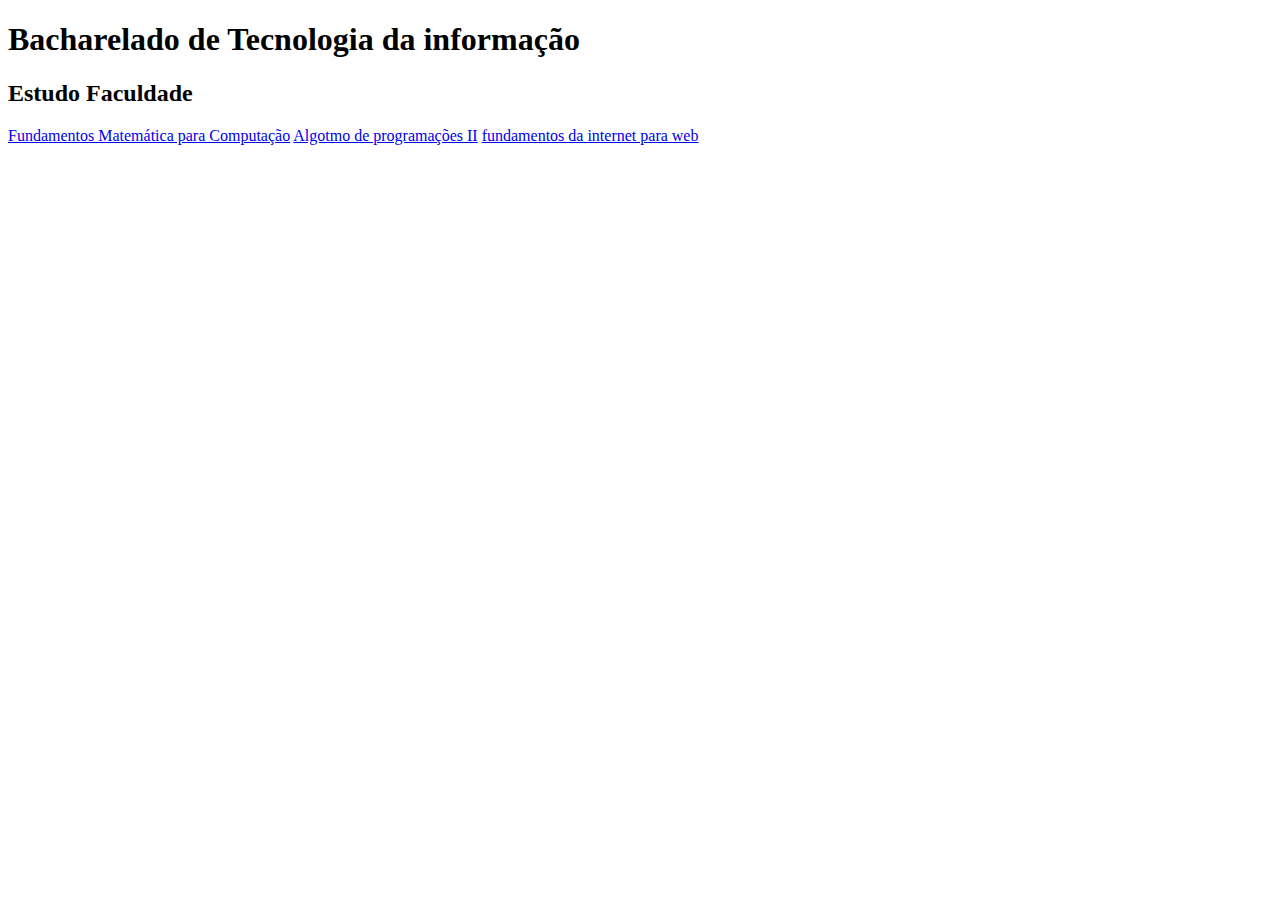
<file: templates/index.html>
<!DOCTYPE html>
<html lang="pt-br">
<head>
    <meta charset="UTF-8">
    <meta name="viewport" content="width=device-width, initial-scale=1.0">
    <title>Home page</title>
</head>
<body>
    <h1>Bacharelado de Tecnologia da informação</h1>
    <h2>Estudo Faculdade</h2>
    <a href="faculdade/fundamate.html">Fundamentos Matemática para Computação</a>
    <a href="faculdade/algorprogram.html">Algotmo de programações II</a>
    <a href="faculdade/fundainterweb.html">fundamentos da internet para web</a>
    
</body>
</html>
</file>
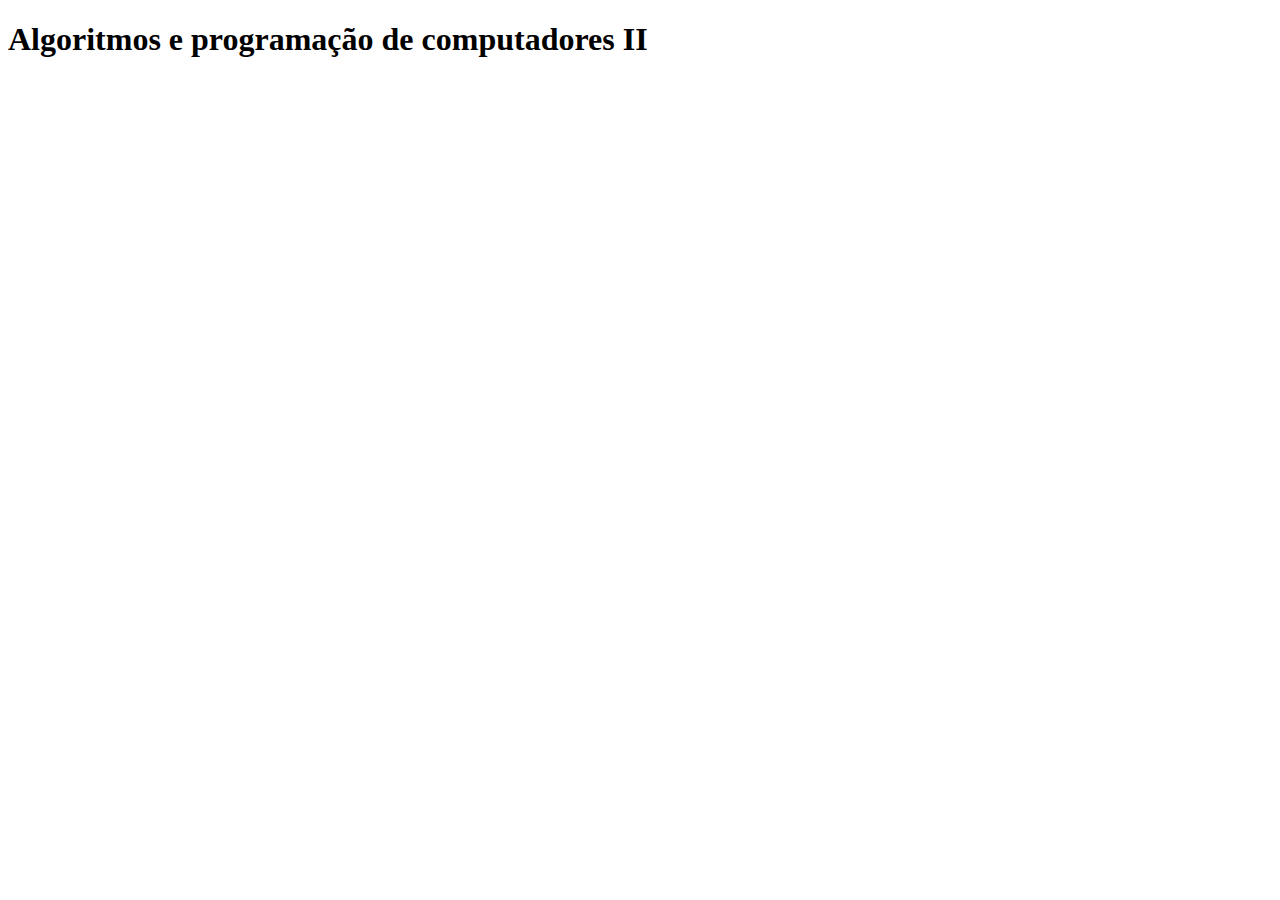
<file: templates/faculdade/algorprogram.html>
<!DOCTYPE html>
<html lang="en">
<head>
    <meta charset="UTF-8">
    <meta name="viewport" content="width=device-width, initial-scale=1.0">
    <title>APCII</title>
</head>
<body>
    <h1>Algoritmos e programação de computadores II</h1>
    
</body>
</html>
</file>
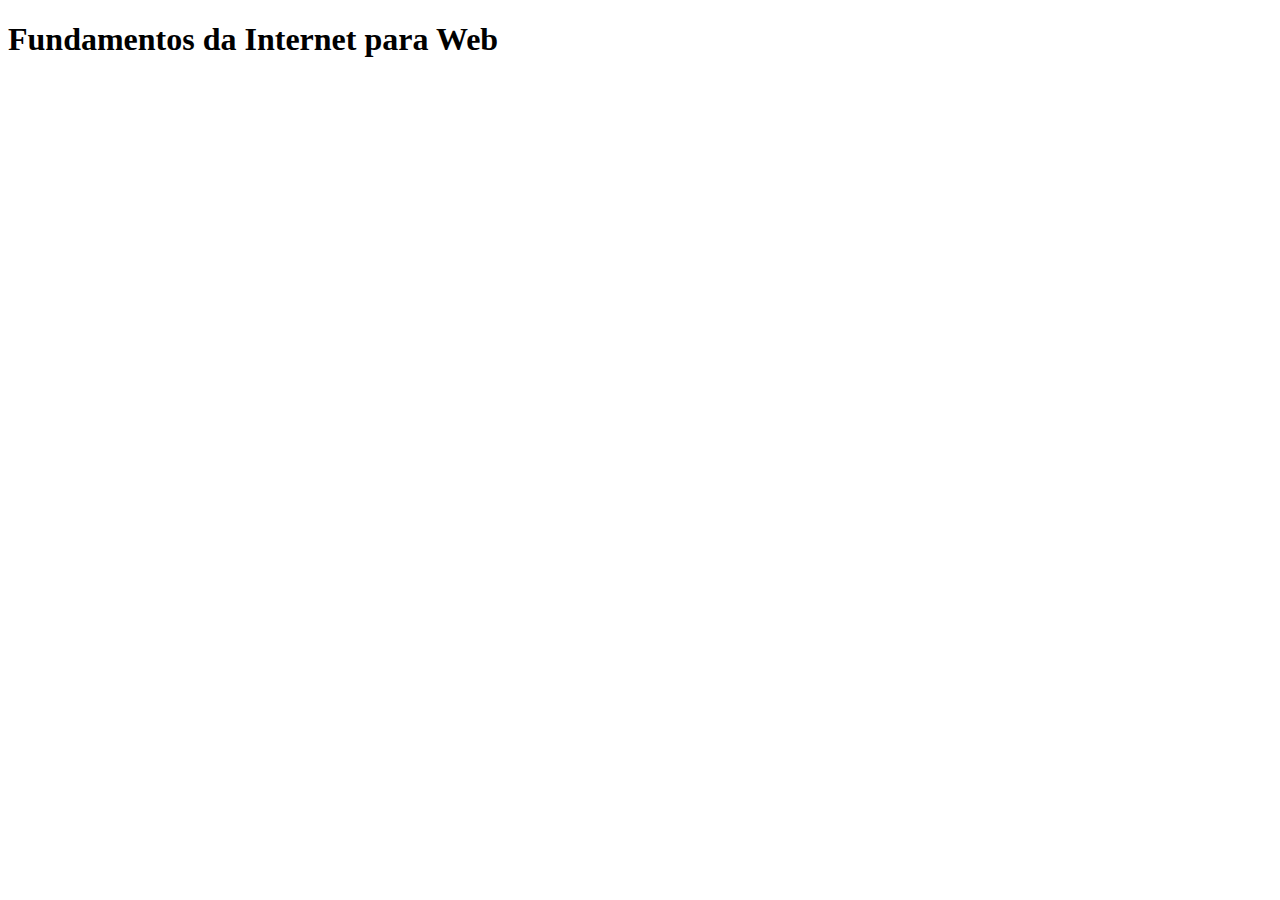
<file: templates/faculdade/fundainterweb.html>
<!DOCTYPE html>
<html lang="en">
<head>
    <meta charset="UTF-8">
    <meta name="viewport" content="width=device-width, initial-scale=1.0">
    <title>FiW</title>
</head>
<body>
    <h1>Fundamentos da Internet para Web</h1>
    
</body>
</html>
</file>
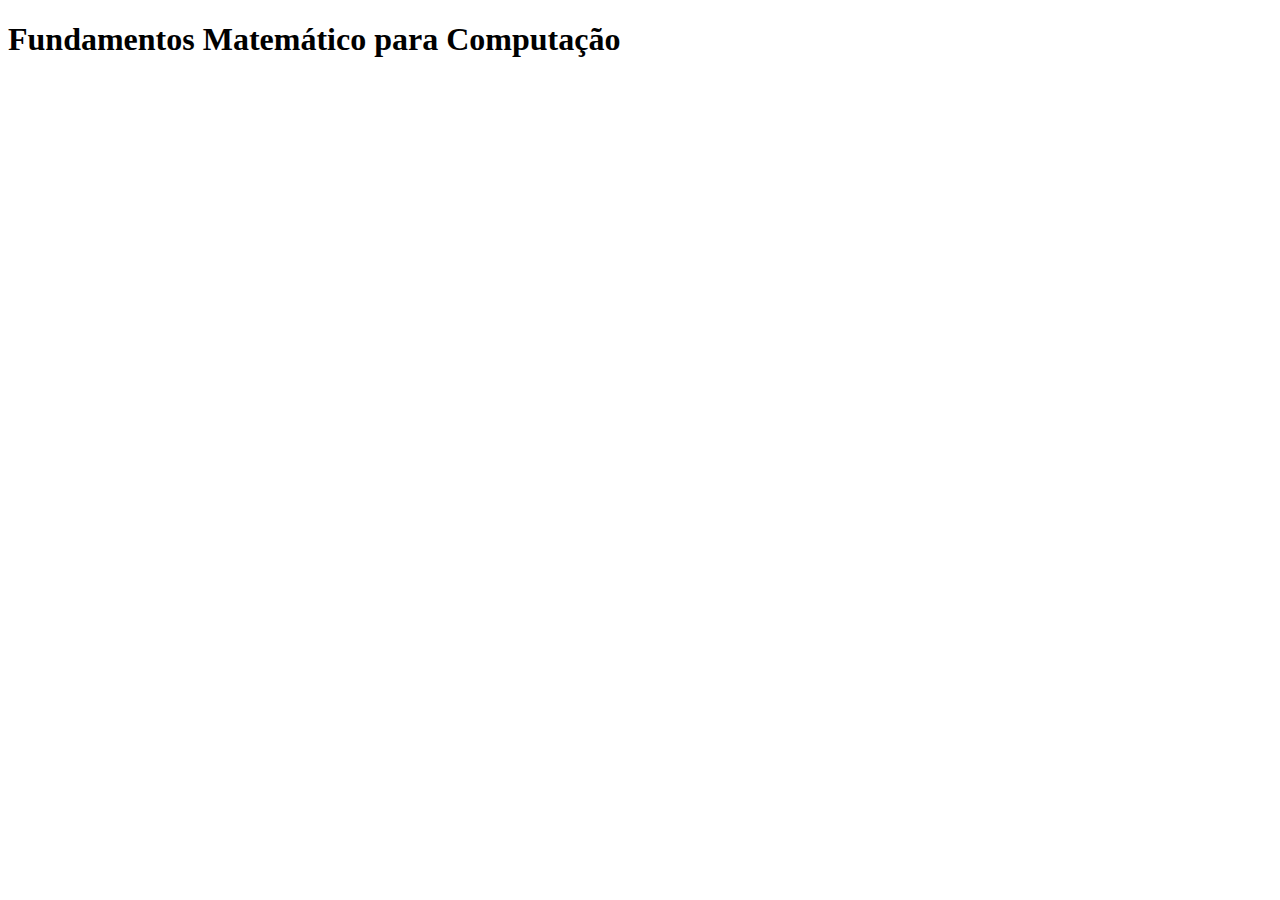
<file: templates/faculdade/fundamate.html>
<!DOCTYPE html>
<html lang="en">
<head>
    <meta charset="UTF-8">
    <meta name="viewport" content="width=device-width, initial-scale=1.0">
    <title>FMC</title>
</head>
<body>
    <h1>Fundamentos Matemático para Computação</h1>
    
</body>
</html>
</file>
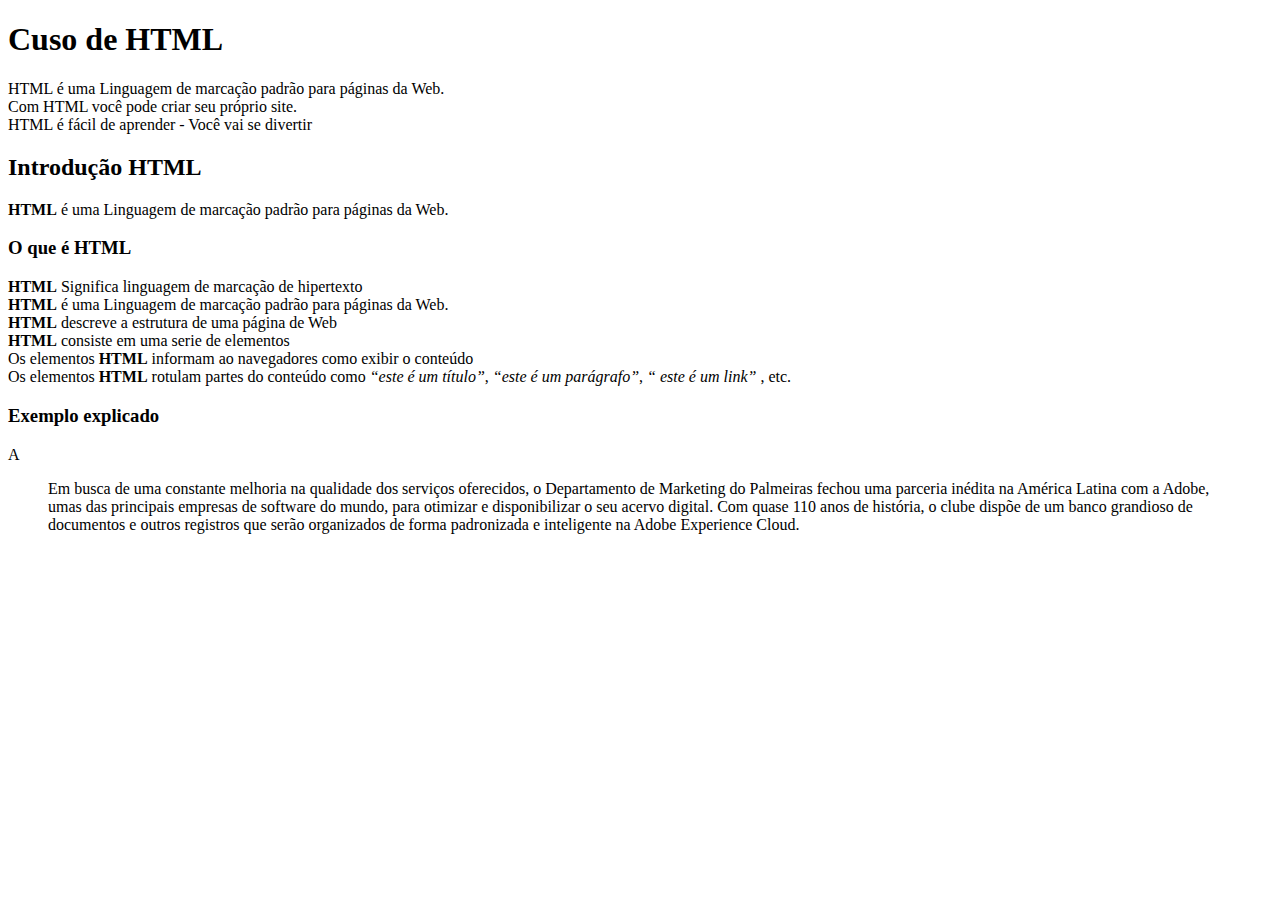
<file: templates/Workover/cursohtlm.html>
<!DOCTYPE html>
<html lang="en">
<head>
    <meta charset="UTF-8">
    <meta name="viewport" content="width=device-width, initial-scale=1.0">
    <title>Curso de html</title>
</head>
<body>
    <h1>Cuso de HTML</h1>
    <section>
        <p>HTML é uma Linguagem de marcação padrão para páginas da Web.<br>
            Com HTML você pode criar seu próprio site.<br>
            HTML é fácil de aprender - Você vai se divertir</p>
    </section>
    <section>
        <h2>Introdução HTML</h2>
        <p> <strong>HTML</strong> é uma Linguagem de marcação padrão para páginas da Web.<br>
            <h3>O que é HTML</h3>
            <strong>HTML</strong> Significa linguagem de marcação de hipertexto<br>
            <strong>HTML</strong> é uma Linguagem de marcação padrão para páginas da Web.<br> 
            <strong>HTML</strong> descreve a estrutura de uma página de Web<br>
            <strong>HTML</strong> consiste em uma serie de elementos<br>
            Os elementos <strong>HTML</strong> informam ao navegadores como exibir o conteúdo<br>
            Os elementos <strong>HTML</strong> rotulam partes do conteúdo como <em>“este é um título”</em>, <em>“este é um  parágrafo”</em>, <em>“ este é um link”</em> , etc.</p>
        
        
        <h3>Exemplo explicado</h3>
        <p>A </p>
    
    
    
    
        </section>
        <blockquote cite="https://www.palmeiras.com.br/noticias/palmeiras-se-une-a-gigante-de-tecnologia-adobe-para-aprimorar-servicos-do-acervo-digital-do-clube/">
            Em busca de uma constante melhoria na qualidade dos serviços oferecidos, o Departamento de Marketing do Palmeiras fechou uma parceria inédita na América Latina com a Adobe, umas das principais empresas de software do mundo, para otimizar e disponibilizar o seu acervo digital. Com quase 110 anos de história, o clube dispõe de um banco grandioso de documentos e outros registros que serão organizados de forma padronizada e inteligente na Adobe Experience Cloud. 

        </blockquote>
</body>
</html>
</file>
